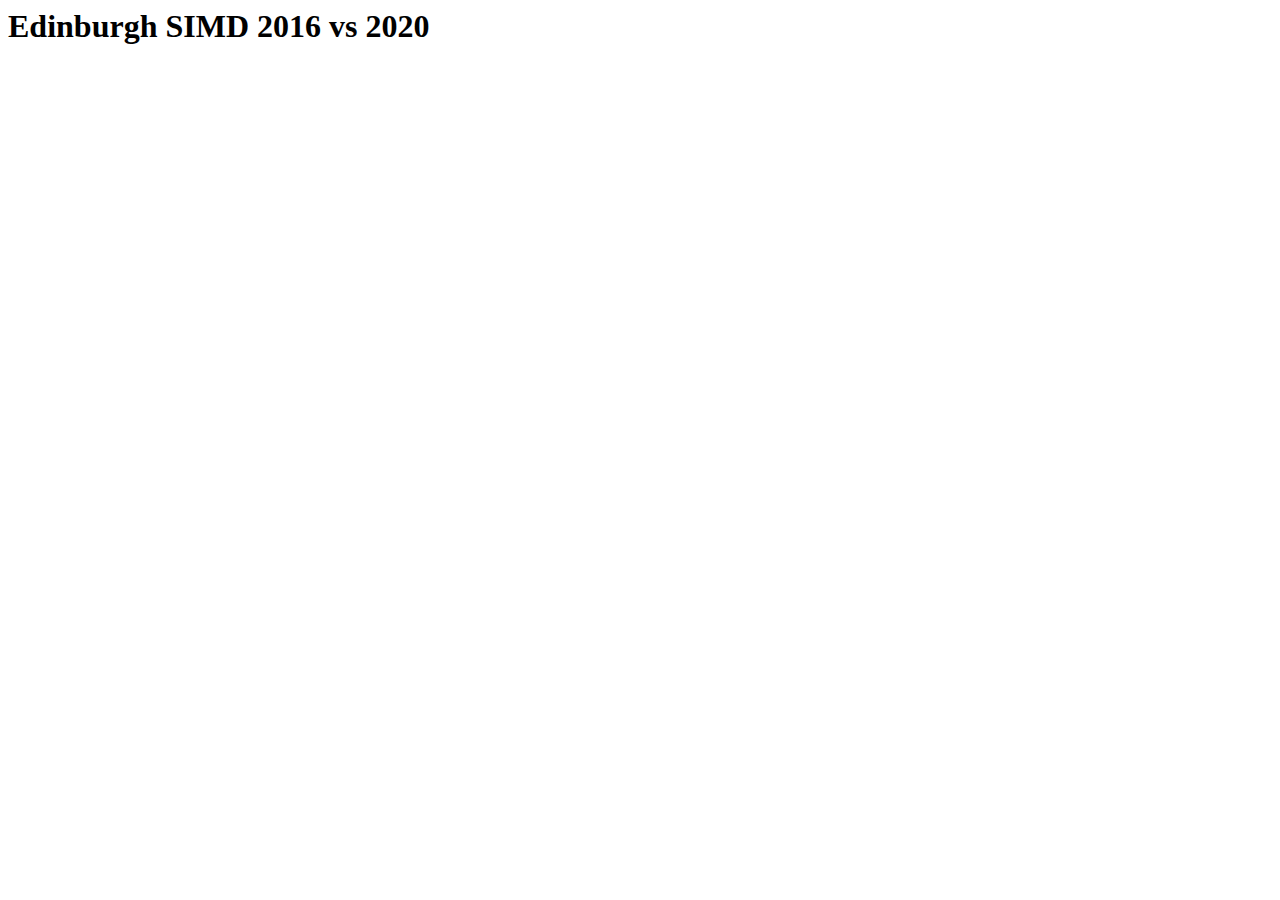
<file: webmap/src/index.html>
<html>

<head>
  <meta charset="utf-8">
  <title>Swipe between 2016 and 2020 in Edinburgh</title>
  <meta name="viewport" content="initial-scale=1,maximum-scale=1,user-scalable=no">
  <!-- v2.12.0 Mapbox.JS -->
  <link href="https://api.mapbox.com/mapbox-gl-js/v2.12.0/mapbox-gl.css" rel="stylesheet">
  <script src="https://api.mapbox.com/mapbox-gl-js/v2.12.0/mapbox-gl.js"></script>

  <script src="https://api.mapbox.com/mapbox-gl-js/plugins/mapbox-gl-compare/v0.4.0/mapbox-gl-compare.js"></script>
  <link rel="stylesheet" href="https://api.mapbox.com/mapbox-gl-js/plugins/mapbox-gl-compare/v0.4.0/mapbox-gl-compare.css" type="text/css">
  <link rel="preconnect" href="https://fonts.googleapis.com">
  <link rel="preconnect" href="https://fonts.gstatic.com" crossorigin>
  <link href="https://fonts.googleapis.com/css2?family=Open+Sans:wght@300&display=swap" rel="stylesheet">
  <link rel="stylesheet" href="https://cdnjs.cloudflare.com/ajax/libs/font-awesome/4.7.0/css/font-awesome.min.css">
  <script src='https://api.mapbox.com/mapbox-gl-js/plugins/mapbox-gl-geocoder/v4.7.0/mapbox-gl-geocoder.min.js'></script>
  <link rel='stylesheet' href='https://api.mapbox.com/mapbox-gl-js/plugins/mapbox-gl-geocoder/v4.7.0/mapbox-gl-geocoder.css' type='text/css' />
</head>

<body>
  <h1>Edinburgh SIMD 2016 vs 2020</h1>
  <div id="comparison-container">
    <div id="before" class="map"></div>
    <div id="after" class="map"></div>
  </div>

</body>

</html>
</file>
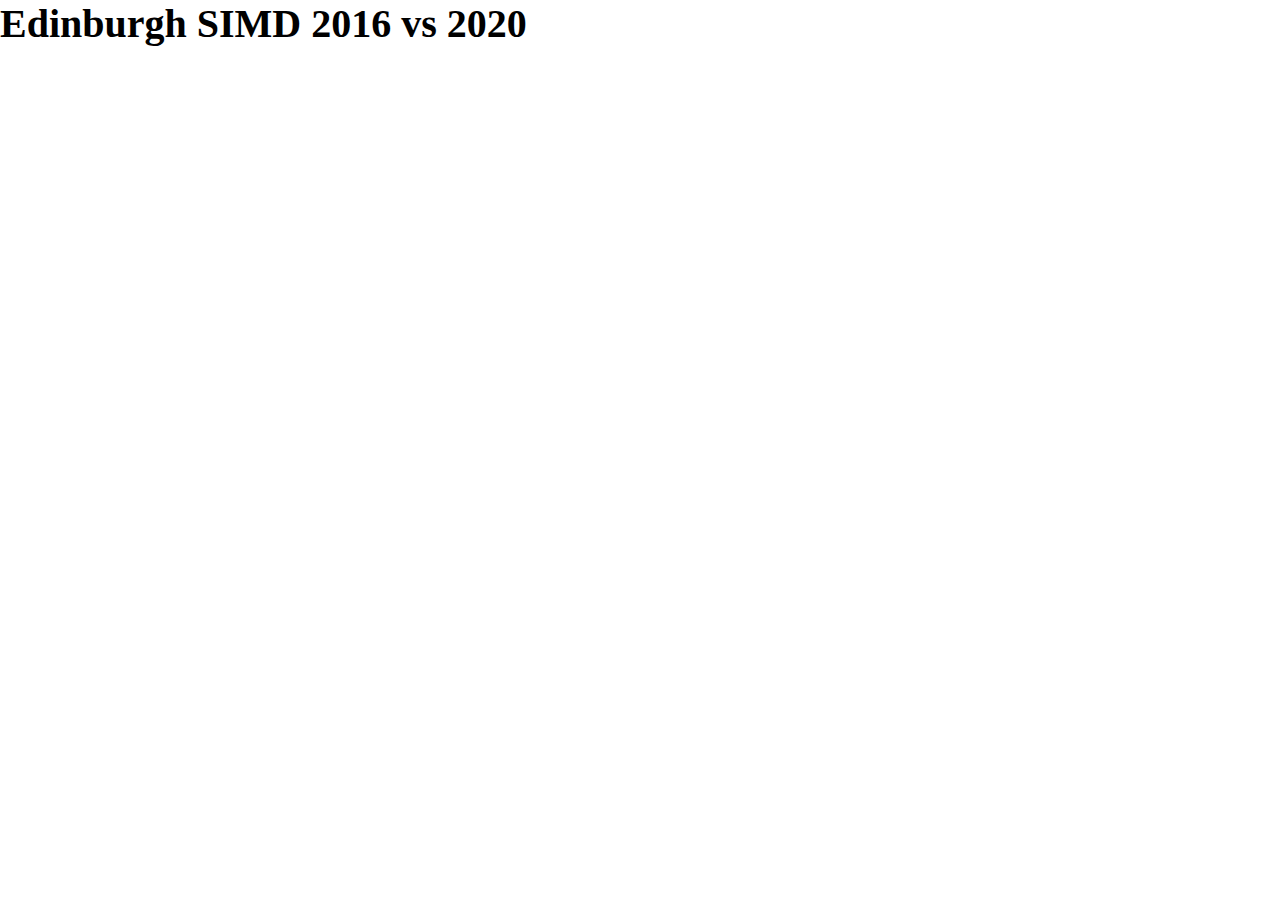
<file: webmap/2807285W_webmap/2807285W_webmap.html>
<!DOCTYPE html>
<html lang="en" >
<head>
  <meta charset="UTF-8">
  <title>CodePen - Webmap</title>
  <link rel="stylesheet" href="./style.css">

</head>
<body>
<!-- partial:index.partial.html -->
<html>

<head>
  <meta charset="utf-8">
  <title>Swipe between 2016 and 2020 in Edinburgh</title>
  <meta name="viewport" content="initial-scale=1,maximum-scale=1,user-scalable=no">
  <!-- v2.12.0 Mapbox.JS -->
  <link href="https://api.mapbox.com/mapbox-gl-js/v2.12.0/mapbox-gl.css" rel="stylesheet">
  <script src="https://api.mapbox.com/mapbox-gl-js/v2.12.0/mapbox-gl.js"></script>

  <script src="https://api.mapbox.com/mapbox-gl-js/plugins/mapbox-gl-compare/v0.4.0/mapbox-gl-compare.js"></script>
  <link rel="stylesheet" href="https://api.mapbox.com/mapbox-gl-js/plugins/mapbox-gl-compare/v0.4.0/mapbox-gl-compare.css" type="text/css">
  <link rel="preconnect" href="https://fonts.googleapis.com">
  <link rel="preconnect" href="https://fonts.gstatic.com" crossorigin>
  <link href="https://fonts.googleapis.com/css2?family=Open+Sans:wght@300&display=swap" rel="stylesheet">
  <link rel="stylesheet" href="https://cdnjs.cloudflare.com/ajax/libs/font-awesome/4.7.0/css/font-awesome.min.css">
  <script src='https://api.mapbox.com/mapbox-gl-js/plugins/mapbox-gl-geocoder/v4.7.0/mapbox-gl-geocoder.min.js'></script>
  <link rel='stylesheet' href='https://api.mapbox.com/mapbox-gl-js/plugins/mapbox-gl-geocoder/v4.7.0/mapbox-gl-geocoder.css' type='text/css' />
</head>

<body>
  <h1>Edinburgh SIMD 2016 vs 2020</h1>
  <div id="comparison-container">
    <div id="before" class="map"></div>
    <div id="after" class="map"></div>
  </div>

</body>

</html>
<!-- partial -->
  <script  src="./script.js"></script>

</body>
</html>
</file>
<file: webmap/2807285W_webmap/style.css>
body * {
  -webkit-touch-callout: none;
  -webkit-user-select: none;
  -moz-user-select: none;
  -ms-user-select: none;
  user-select: none;
}

div.map {
  position: absolute;
  top: 0;
  bottom: 0;
  width: 100%;
}

h1 {
  margin: 0;
  font-size: 40px;
  text-align: left;
}

body {
  margin: 0;
  padding: 0;
  overflow: hidden;
}
</file>
